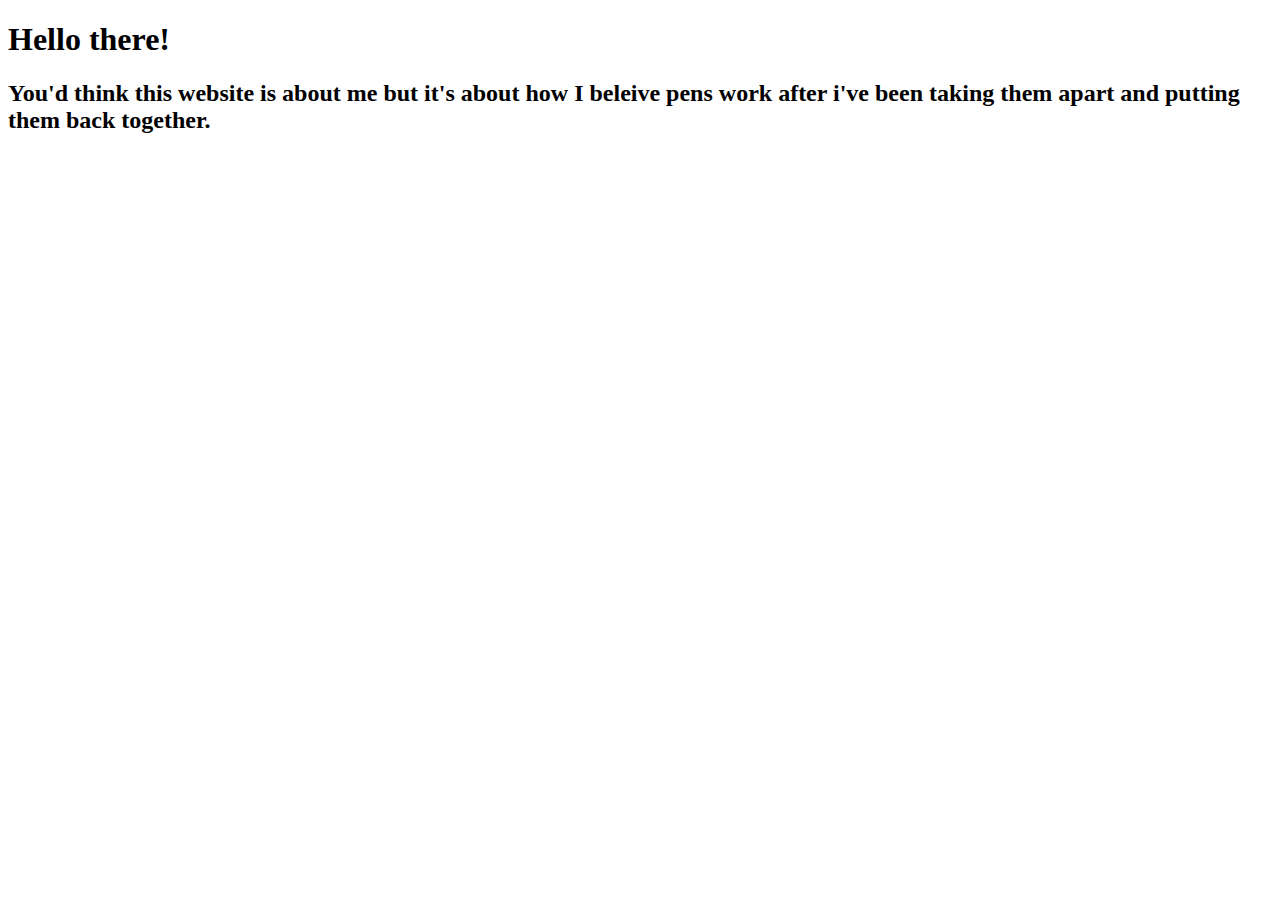
<file: index.html>
<!DOCTYPE html>
<html lang="en">
<head>
    <meta charset="UTF-8">
    <meta name="viewport" content="width=device-width, initial-scale=1.0">
    <title>My First Website</title>
    <style>
      
    </style>
</head>
<body>
   <h1>Hello there!</h1>
    <h2>You'd think this website is about me but it's about how I beleive pens work after i've been taking them apart and putting them back together.</h2>
</body>
</file>
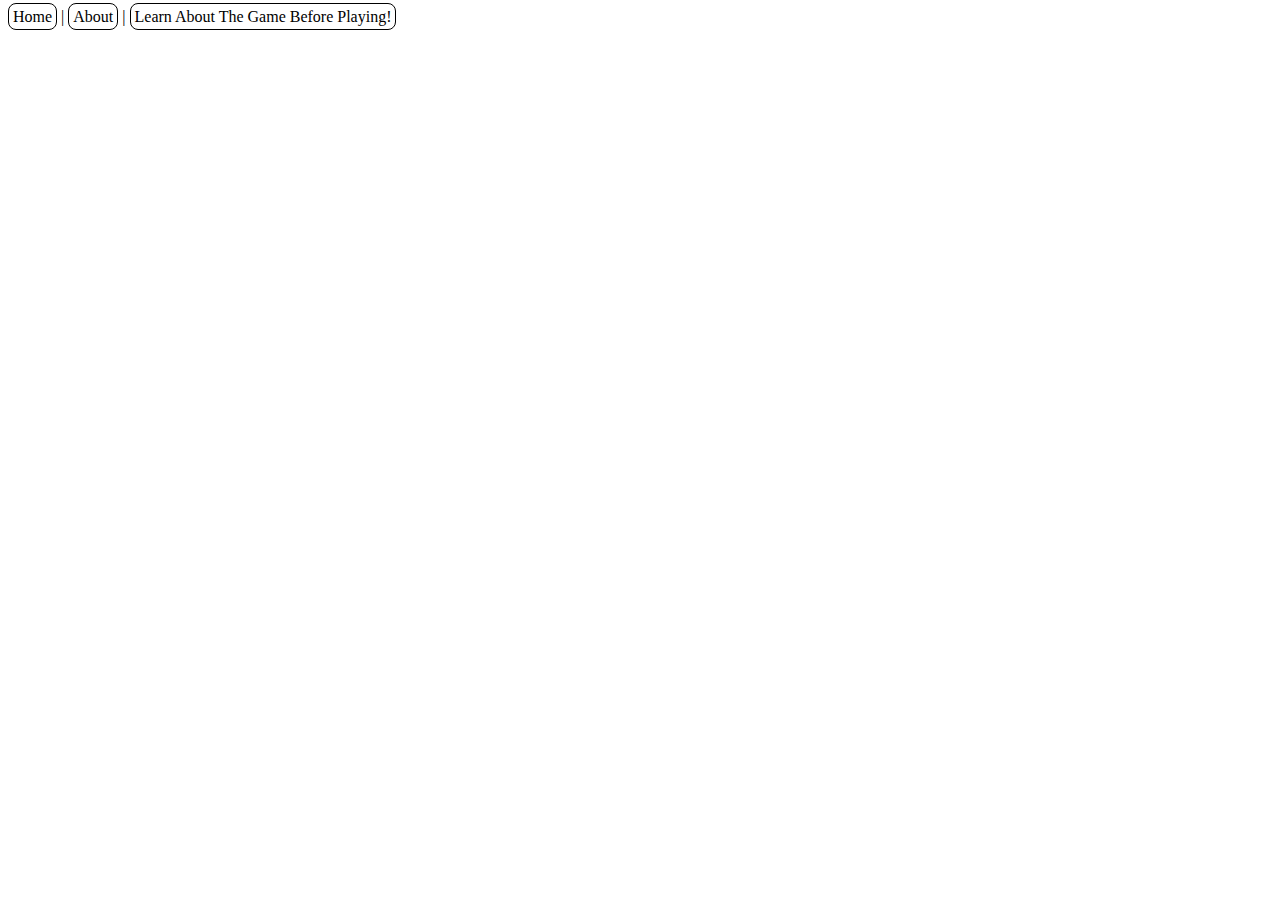
<file: Final Website/index.html>
<!DOCTYPE html>
<html lang="en">

<head>
    <meta charset="UTF=8">
    <meta name="veiwport" content="width=device-width, initial-scale=1.0">
    <title>My weebsite</title>
    <style>
        a,
        a:visited {
            border: 1px solid black;
            color: #000;
            padding: 4px;
            border-radius: 8px;
            text-decoration: none;
        }

        a:hover {
            background-color: #67976f;
        }

        p {
            padding: 8px;
            border: #9c6f6f
        }
    </style>
</head>

<body>
    <a href="index.html">Home</a> |
    <a href="about.html">About</a> |
    <a href="aboutgts6.html">Learn About The Game Before Playing!</a>
</body>
</html>
</file>
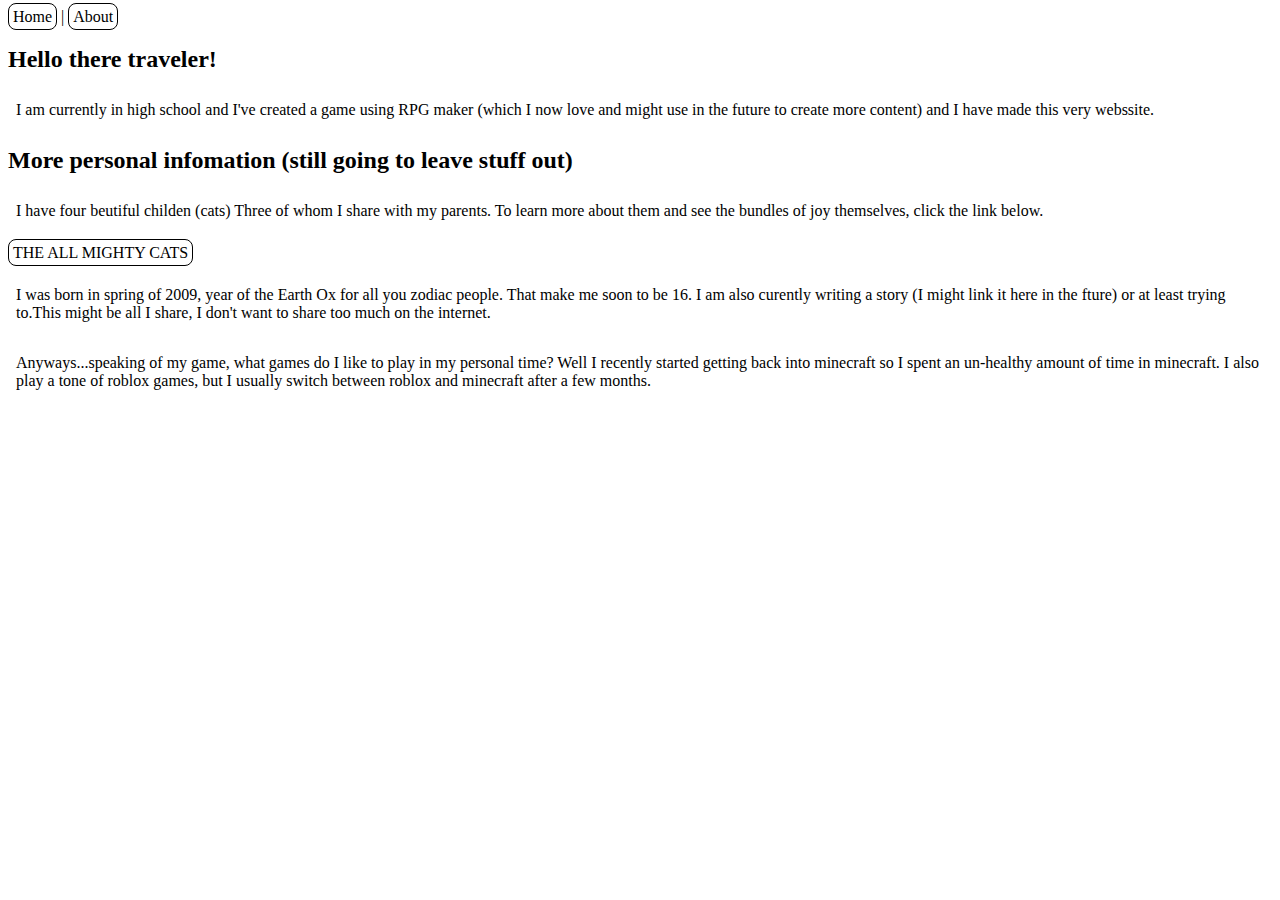
<file: about.html>
<!DOCTYPE html>
<html lang="en">

<head>
    <meta charset="UTF=8">
    <meta name="veiwport" content="width=device-width, initial-scale=1.">
    <title>My weebsite</title>
    <style>
        a,
        a:visited {
            border: 1px solid black;
            color: #000;
            padding: 4px;
            border-radius: 8px;
            text-decoration: none;
        }

        a:hover {
            background-color: #67976f;
        }

        p {
            padding: 8px;
            border: #9c6f6f
        }
    </style>
</head>

<body>
    <a href="index.html">Home</a> |
    <a href="about.html">About</a>
</body>

<body>
    <h2>Hello there traveler!</h2>
    <p>I am currently in high school and I've created a game using RPG maker (which I now love and
        might use in the future to create more content) and I have made this very webssite.</p>
    <h2>More personal infomation (still going to leave stuff out)</h2>
    <p>I have four beutiful childen (cats) Three of whom I share with my parents. To learn more about them and see the
        bundles of joy themselves, click the link below.</p>
    <a href="Cats.html">THE ALL MIGHTY CATS</a>
    <p>I was born in spring of 2009, year of the Earth Ox for all you zodiac people. That make me soon to be 16. I am
        also curently writing a story (I might link it here in the fture) or at least trying to.This might be all I
        share, I don't want to share too much on the internet. </p>
    <p>Anyways...speaking of my game, what games do I like to play in my personal time? Well I recently started getting
        back into minecraft so I spent an un-healthy amount of time in minecraft. I also play a tone of roblox games,
        but I usually switch between roblox and minecraft after a few months.</p>
</body>
</head>

</html>
</file>
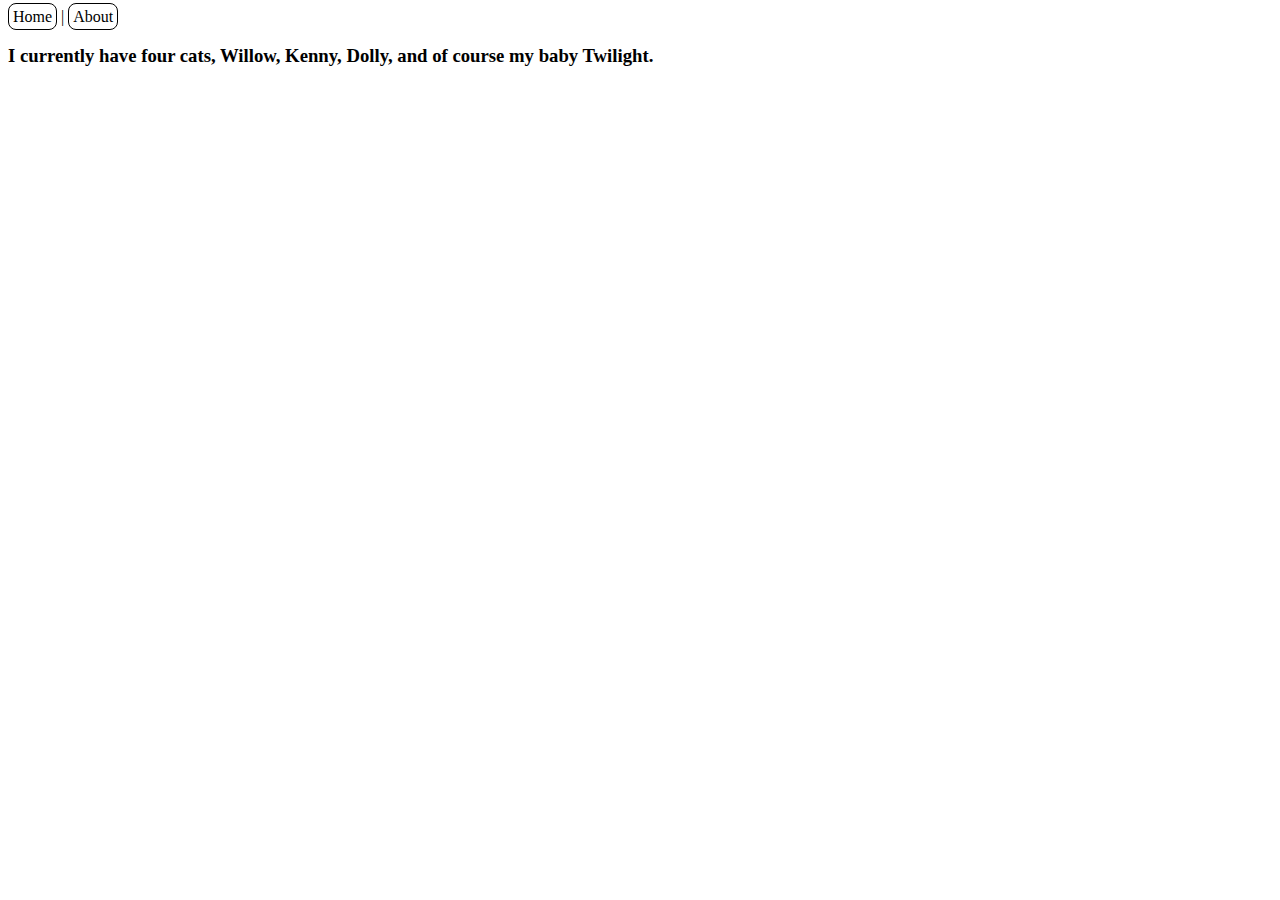
<file: Cats.html>
<!DOCTYPE html>
<html lang="en">

<head>
    <meta charset="UTF=8">
    <meta name="veiwport" content="width=device-width, initial-scale=1.">
    <title>My weebsite</title>
    <style>
    a,
        a:visited {
            border: 1px solid black;
            color: #000;
            padding: 4px;
            border-radius: 8px;
            text-decoration: none;
        }

        a:hover {
            background-color: #67976f;
        }

        p {
            padding: 8px;
            border: #9c6f6f
        }
    </style>
</head>

<body>
    <a href="index.html">Home</a> |
    <a href="about.html">About</a>
</body>
<body>
    <h3>I currently have four cats, Willow, Kenny, Dolly, and of course my baby Twilight.</h3>
    <img>
</body>
</head>

</html>
</file>
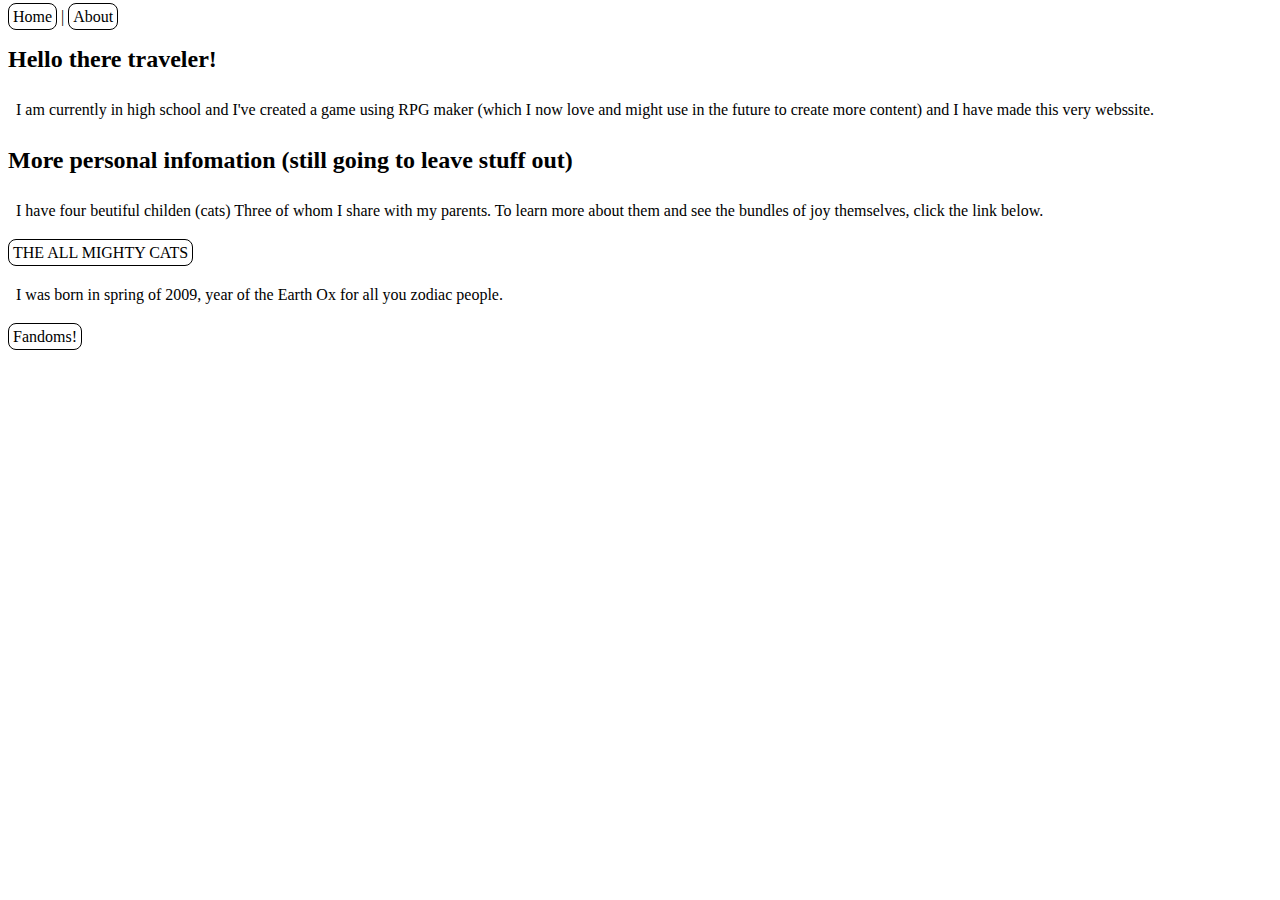
<file: Final Website/about.html>
<!DOCTYPE html>
<html lang="en">

<head>
    <meta charset="UTF=8">
    <meta name="veiwport" content="width=device-width, initial-scale=1.0">
    <title>About the creatoe (me)</title>
    <style>
        a,
        a:visited {
            border: 1px solid black;
            color: #000;
            padding: 4px;
            border-radius: 8px;
            text-decoration: none;
        }

        a:hover {
            background-color: #67976f;
        }

        p {
            padding: 8px;
            border: #9c6f6f
        }

    </style>
</head>

<body>
    <a href="index.html">Home</a> |
    <a href="about.html">About</a>
</body>
<body>
    <h2>Hello there traveler!</h2>
    <p>I am currently in high school and I've created a game using RPG maker (which I now love and
        might use in the future to create more content) and I have made this very webssite.</p>
    <h2>More personal infomation (still going to leave stuff out)</h2>
    <p>I have four beutiful childen (cats) Three of whom I share with my parents. To learn more about them and see the bundles of joy themselves, click the link below.</p>
    <a href="Cats.html">THE ALL MIGHTY CATS</a>
    <p>I was born in spring of 2009, year of the Earth Ox for all you zodiac people.</p>
    <a href="Fandoms.html">Fandoms!</a>

</body>
</head>

</html>
</file>
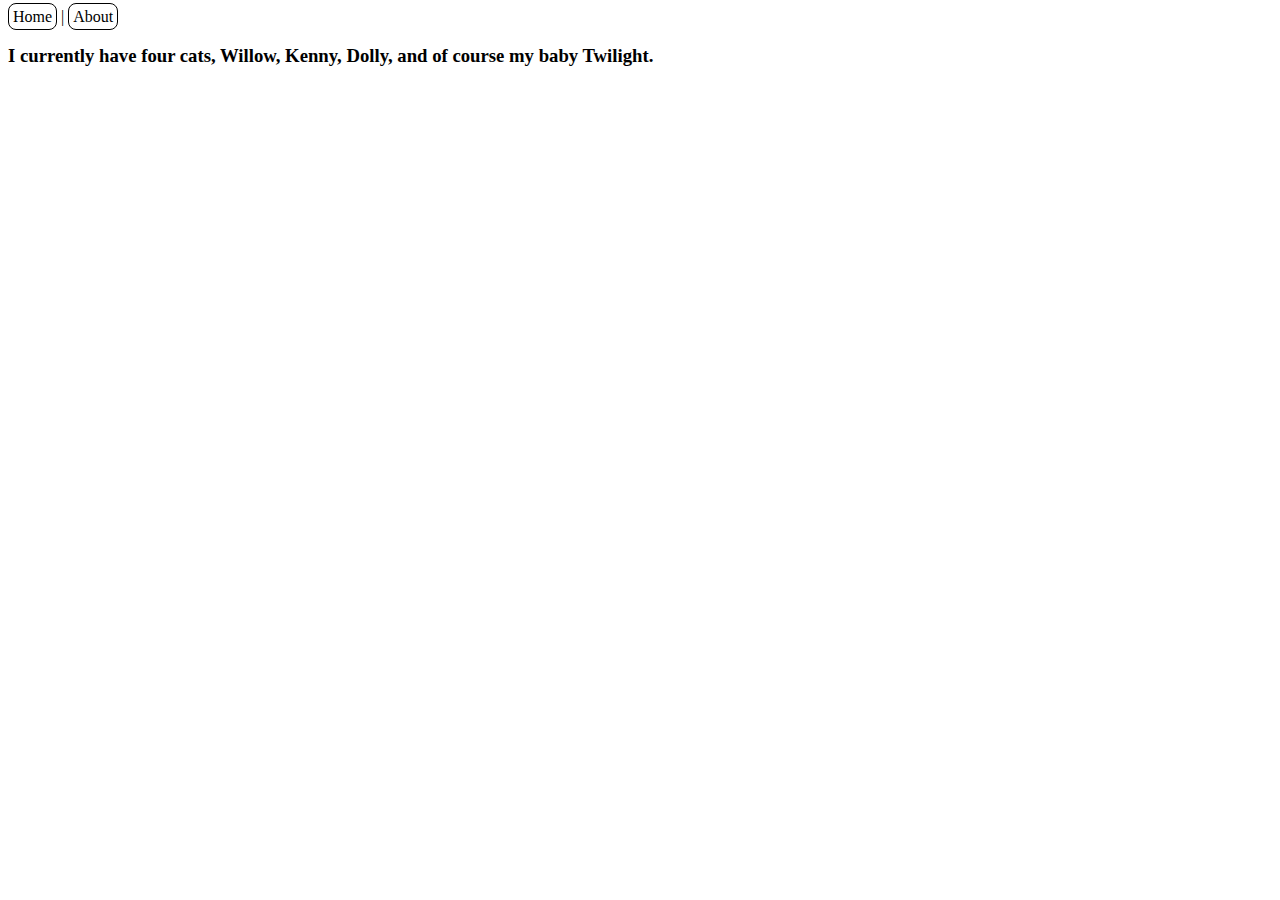
<file: Final Website/Cats.html>
<!DOCTYPE html>
<html lang="en">

<head>
    <meta charset="UTF=8">
    <meta name="veiwport" content="width=device-width, initial-scale=1.0">
    <title>THE ALL MIGHTY CATS</title>
    <style>
    a,
        a:visited {
            border: 1px solid black;
            color: #000;
            padding: 4px;
            border-radius: 8px;
            text-decoration: none;
        }

        a:hover {
            background-color: #67976f;
        }

        p {
            padding: 8px;
            border: #9c6f6f
        }
    </style>
</head>

<body>
    <a href="index.html">Home</a> |
    <a href="about.html">About</a>
</body>
<body>
    <h3>I currently have four cats, Willow, Kenny, Dolly, and of course my baby Twilight.</h3>
    <img>
</body>
</head>

</html>
</file>
